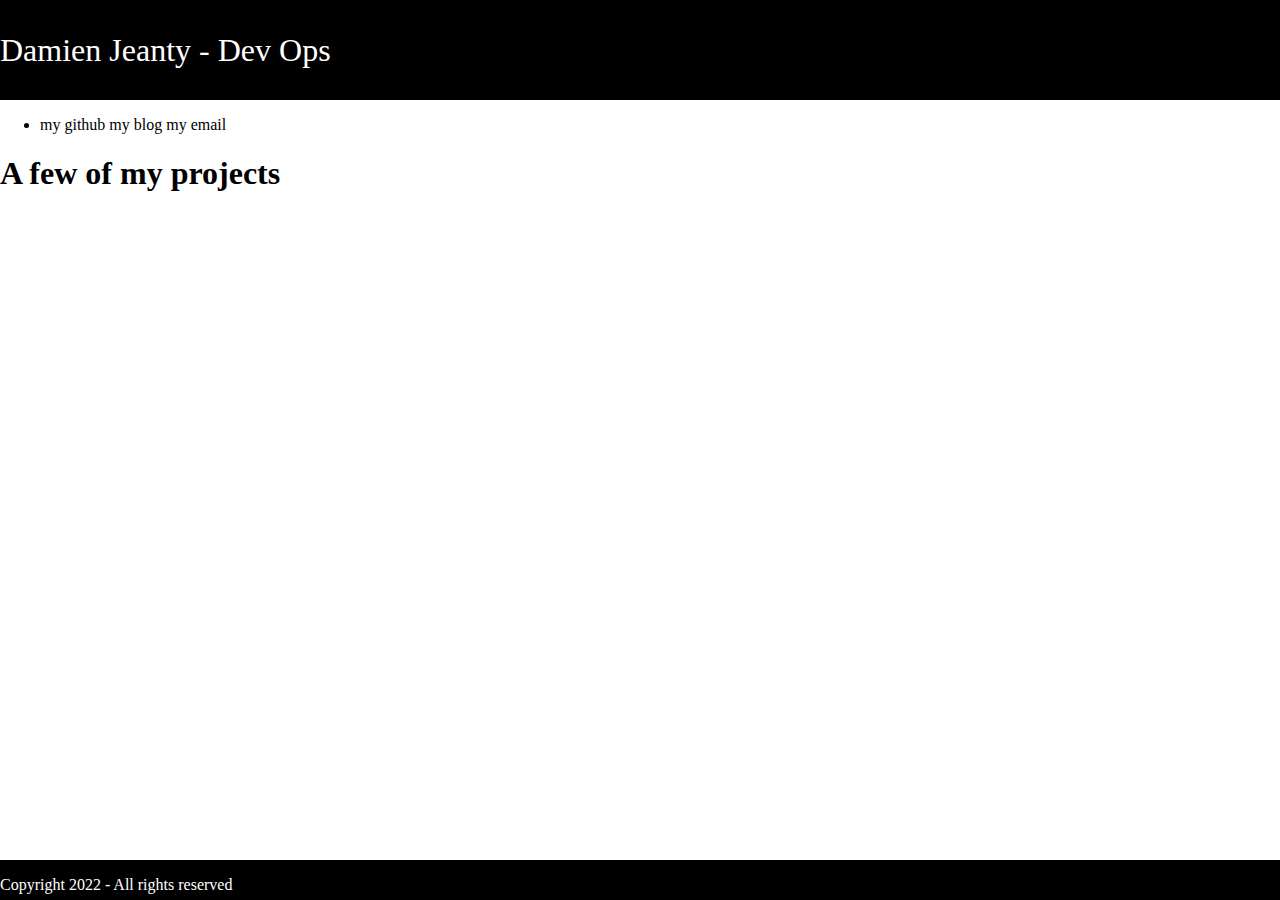
<file: index.html>
<!DOCTYPE html>
<html>
<head>
<meta charset="utf-8" />
<link rel="stylesheet" href="style.css" />
<title>Damien Jeanty - DevOps</title>
</head>

<body>
    <header>
        <p>Damien Jeanty - Dev Ops</p>
    </header>

    <!-- TODO insert pictures of lightbulb & langage selection -->
    <ul>
        <li>
            <!-- TODO create links-->
            <a>my github</a>
            <a>my blog</a>
            <a>my email</a>
        </li>
    </ul>

    <h1>A few of my projects</h1>
    <!-- TODO insert picture of programming -->
    <!-- TODO insert pictures of projects -->
    <!-- TODO insert slider -->
    <footer>
        <p>Copyright 2022 - All rights reserved</p>
    </footer>
</body>
</html>
</file>
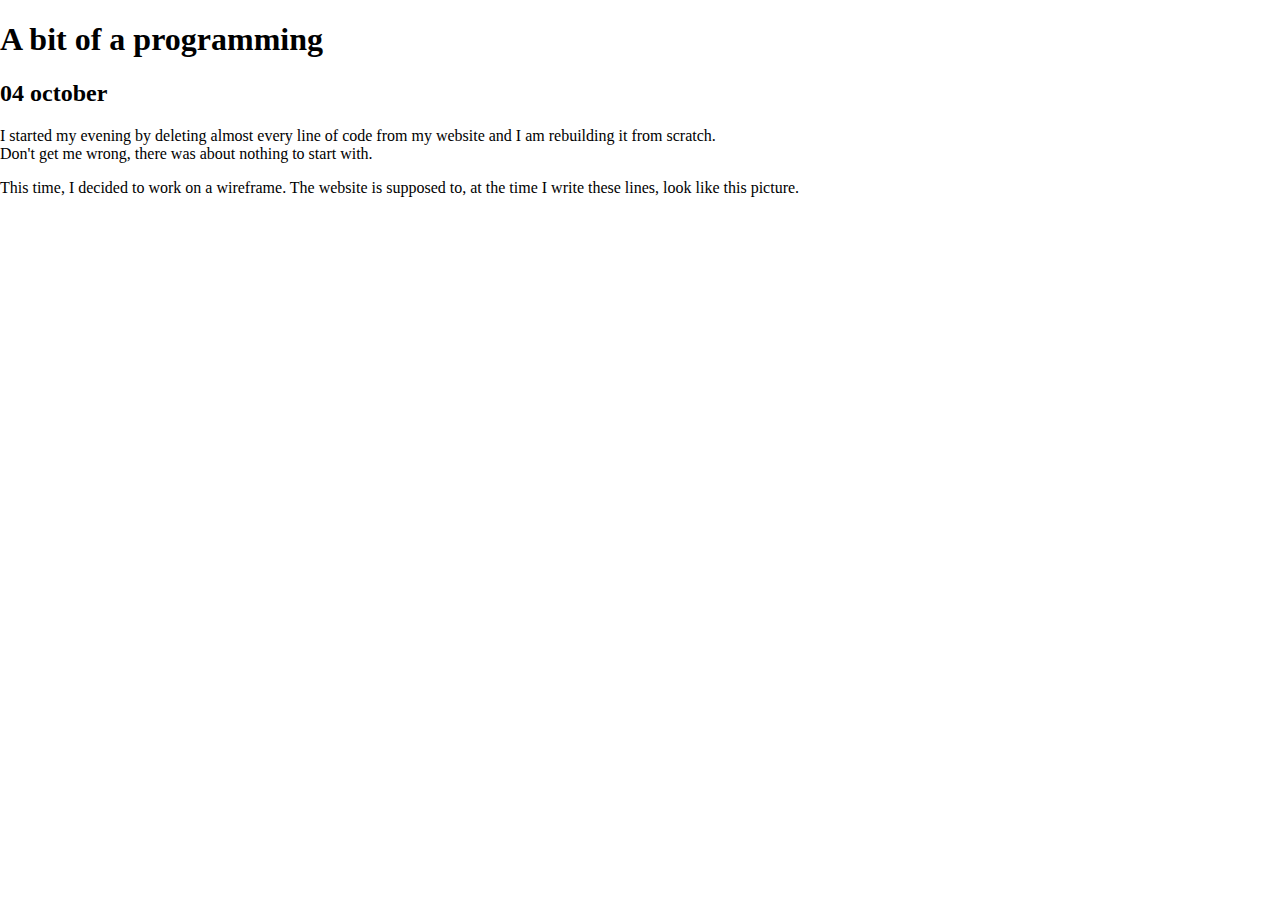
<file: blog.html>
<!DOCTYPE html>
<html lang="en">
<head>
    <meta charset="UTF-8">
    <link rel="stylesheet" href="style.css" />
    <title>Damien Jeanty - my blog</title>
</head>
<body>
<h1>A bit of a programming</h1>
<h2>04 october</h2>
<p>
    I started my evening by deleting almost every line of code from my website and I am rebuilding it from scratch.<br />
    Don't get me wrong, there was about nothing to start with.
</p>
<p>
    This time, I decided to work on a wireframe.
    The website is supposed to, at the time I write these lines, look like this picture.
</p>
<!-- Insert wireframe_blog.png -->

</body>
</html>
</file>
<file: style.css>
@charset "UTF-8";

body {
    padding: 0;
    margin: 0;
    min-height: 100%;
}

header {
    overflow: hidden; /* for the white line on top of site*/
    height: 100px;
    width: 100%;
    background-color: black;
    color: white;
    font-size: 2em;
}

/* LEFT SIDE */

/*
* Logos
*/

ul {
    /* TODO set image
    /* list-style-image: url('');
    */
}

/* RIGHT SIDE */

h1 {
    /* TODO change size */
}

footer {
    position: fixed;
    bottom: 0;
    height: 40px;
    width: 100%;
    background-color: black;
    color: white;
}
</file>
